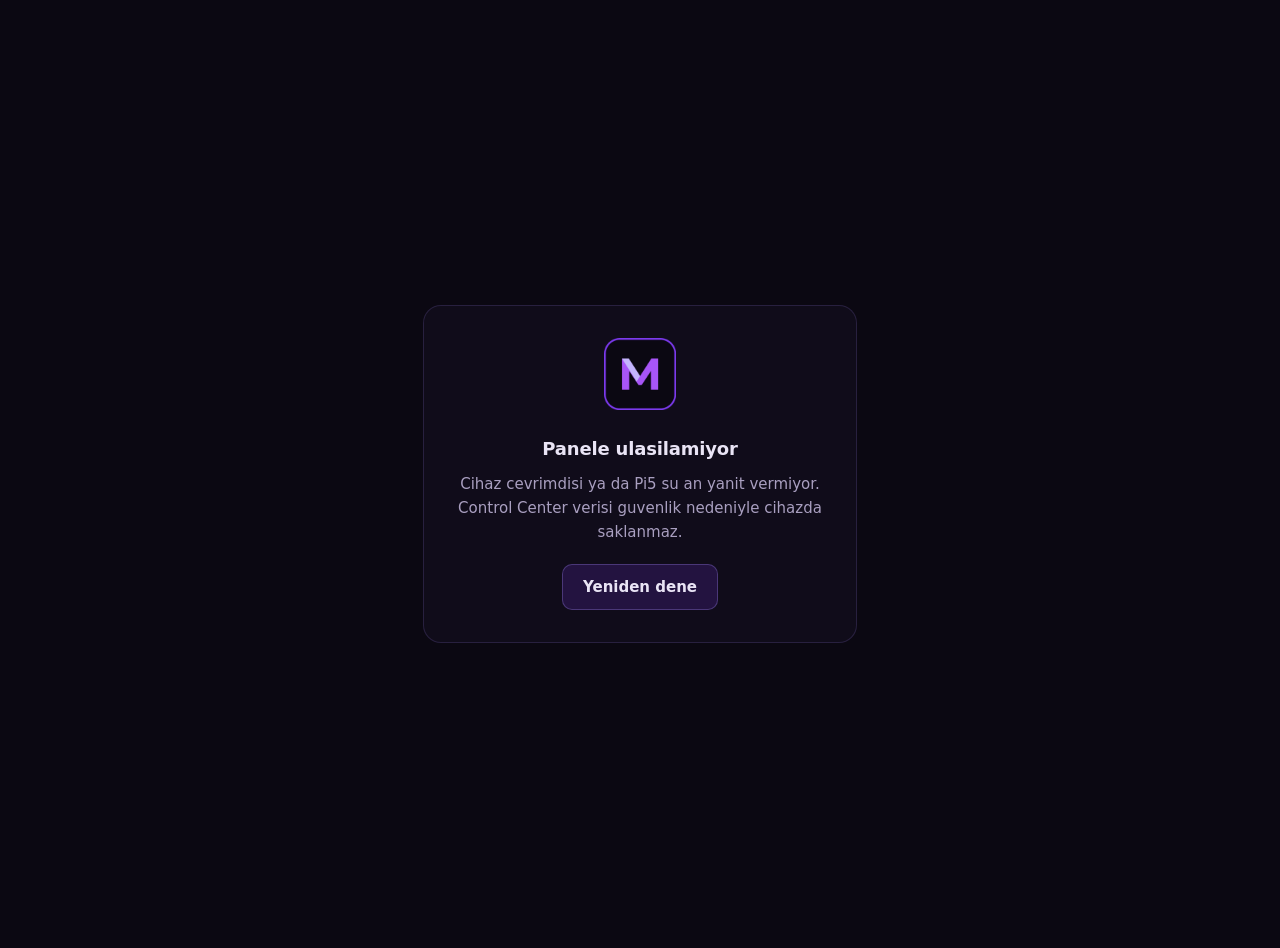
<file: static/offline.html>
<!doctype html>
<html lang="tr">
<head>
  <meta charset="utf-8">
  <meta name="viewport" content="width=device-width, initial-scale=1">
  <meta name="theme-color" content="#0b0812">
  <title>Baglanti yok / MetehanTech</title>
  <style>
    :root { color-scheme: dark; }
    body {
      margin: 0;
      min-height: 100vh;
      display: grid;
      place-items: center;
      background: #0b0812;
      color: #e9e4f5;
      font: 15px/1.6 system-ui, -apple-system, "Segoe UI", Roboto, sans-serif;
      padding: 24px;
    }
    .card {
      max-width: 380px;
      text-align: center;
      border: 1px solid rgba(167, 139, 250, 0.16);
      border-radius: 18px;
      background: #100c1a;
      padding: 32px 26px;
    }
    img { width: 72px; height: 72px; }
    h1 { font-size: 18px; margin: 18px 0 8px; letter-spacing: -0.01em; }
    p { margin: 0 0 20px; color: #a99fc0; }
    button {
      appearance: none;
      border: 1px solid rgba(167, 139, 250, 0.30);
      background: rgba(124, 58, 237, 0.18);
      color: #e9e4f5;
      border-radius: 10px;
      padding: 10px 20px;
      font: inherit;
      font-weight: 600;
      cursor: pointer;
    }
    button:active { background: rgba(124, 58, 237, 0.32); }
  </style>
</head>
<body>
  <div class="card">
    <img src="/static/icons/icon-192.png" alt="">
    <h1>Panele ulasilamiyor</h1>
    <p>Cihaz cevrimdisi ya da Pi5 su an yanit vermiyor. Control Center verisi guvenlik nedeniyle cihazda saklanmaz.</p>
    <button type="button" onclick="location.reload()">Yeniden dene</button>
  </div>
</body>
</html>
</file>
